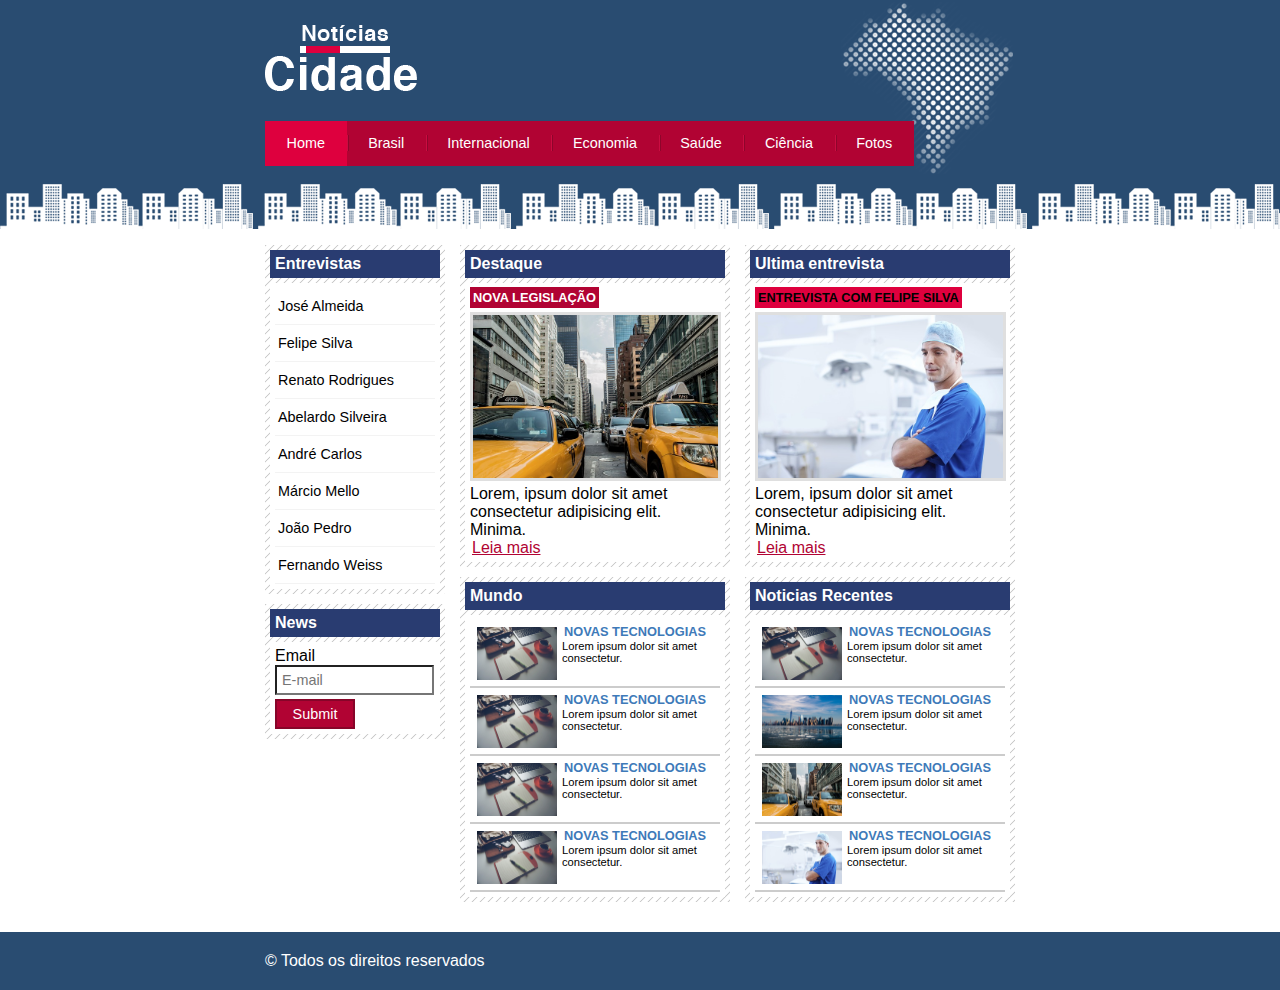
<file: index.html>
<!DOCTYPE html>
<html lang="pt-BR">
<head>
    <meta charset="UTF-8">
    <meta http-equiv="X-UA-Compatible" content="IE=edge">
    <meta name="viewport" content="width=device-width, initial-scale=1.0">
    <link rel="stylesheet" href="assets/css/style.css">
    <title> Noticia Cidade </title>
</head>
<body class="home">

    <!-- INICIO CONTAINER-->
    <div class="container">

        <!-- INICIO TOPO-->
        <div id="topo">
            <h1 class="logo">Noticias Cidade</h1>
            <ul id="navegacao">
                <li class="primeiro"><a id="home" href="index.html">Home</a></li>
                <li><a id="brasil" href="#">Brasil</a></li>
                <li><a id="internacional" href=" ">Internacional</a></li>
                <li><a id="economia" href=" ">Economia</a></li>
                <li><a id="saude" href=" ">Saúde</a></li>
                <li><a id="ciencia" href=" ">Ciência</a></li>
                <li><a id="fotos" href=" ">Fotos</a></li>
            </ul>
        </div> <!-- FIM / TOPO-->

        <!-- INICIO CONTEUDO-->
            <div id="conteudo">

            <div id="primario"> <!-- INICIO PRIMARIO -->

                <div class="caixa destaque">
                    <h2>Destaque</h2>
                    <div class="caixa-conteudo">
                        <h3>Nova legislação</h3>
                        <img class="imagem-principal" src="./assets/img/taxi.jpg" alt="imagem-taxi" width="100%">
                        <p>Lorem, ipsum dolor sit amet consectetur adipisicing elit. Minima.</p>
                        <a href="">Leia mais</a>
                    </div>
                </div>

                <div class="caixa ">
                    <h2>Mundo</h2>
                    <div class="caixa-conteudo">
                        <ul id="lista-noticias">
                            <li>
                                <a href="">
                                    <img src="./assets/img/tecnologia.jpg" width="80">
                                    <h3>Novas Tecnologias</h3>
                                    <p>Lorem ipsum dolor sit amet consectetur.</p>
                                </a>
                            </li>
                            <li>
                                <a href="">
                                    <img src="./assets/img/tecnologia.jpg" width="80">
                                    <h3>Novas Tecnologias</h3>
                                    <p>Lorem ipsum dolor sit amet consectetur.</p>
                                </a>
                            </li>
                            <li>
                                <a href="">
                                    <img src="./assets/img/tecnologia.jpg" width="80">
                                    <h3>Novas Tecnologias</h3>
                                    <p>Lorem ipsum dolor sit amet consectetur.</p>
                                </a>
                            </li>
                            <li>
                                <a href="">
                                    <img src="./assets/img/tecnologia.jpg" width="80">
                                    <h3>Novas Tecnologias</h3>
                                    <p>Lorem ipsum dolor sit amet consectetur.</p>
                                </a>
                            </li>
                        </ul>
                    </div>
                </div>

            </div> <!-- FIM / PRIMARIO -->
            
            <div id="secundario"> <!-- INICIO SECUNDARIO -->
                <div class="caixa entrevista">
                    <h2>Ultima entrevista</h2>
                    <div class="caixa-conteudo">
                        <h3>Entrevista com Felipe Silva</h3>
                        <img class="imagem-principal" src="./assets/img/doutor.jpg" alt="imagem-taxi" width="100%">
                        <p>Lorem, ipsum dolor sit amet consectetur adipisicing elit. Minima.</p>
                        <a href="">Leia mais</a>
                    </div>
                </div>

                <div class="caixa ">
                    <h2>Noticias Recentes</h2>
                    <div class="caixa-conteudo">
                        <ul id="lista-noticias">
                            <li>
                                <a href="">
                                    <img src="./assets/img/tecnologia.jpg" width="80">
                                    <h3>Novas Tecnologias</h3>
                                    <p>Lorem ipsum dolor sit amet consectetur.</p>
                                </a>
                            </li>
                            <li>
                                <a href="">
                                    <img src="./assets/img/cidade.jpg" width="80">
                                    <h3>Novas Tecnologias</h3>
                                    <p>Lorem ipsum dolor sit amet consectetur.</p>
                                </a>
                            </li>
                            <li>
                                <a href="">
                                    <img src="./assets/img/taxi.jpg" width="80">
                                    <h3>Novas Tecnologias</h3>
                                    <p>Lorem ipsum dolor sit amet consectetur.</p>
                                </a>
                            </li>
                            <li>
                                <a href="">
                                    <img src="./assets/img/doutor.jpg" width="80">
                                    <h3>Novas Tecnologias</h3>
                                    <p>Lorem ipsum dolor sit amet consectetur.</p>
                                </a>
                            </li>
                        </ul>
                    </div>
                </div>

            </div> <!-- FIM / SECUNDARIO -->

            <div id="lateral"> <!-- INICIO LATERAL -->

                <div class="caixa">
                    <h2>Entrevistas</h2>
                    <div class="caixa-conteudo">
                        <ul>
                            <li><a href="">José Almeida</a></li>
                            <li><a href="">Felipe Silva</a></li>
                            <li><a href="">Renato Rodrigues</a></li>
                            <li><a href="">Abelardo Silveira</a></li>
                            <li><a href="">André Carlos</a></li>
                            <li><a href="">Márcio Mello</a></li>
                            <li><a href="">João Pedro</a></li>
                            <li><a href="">Fernando Weiss</a></li>
                        </ul>

                    </div>
                </div>

                <div class="caixa">
                    <h2>News</h2>
                    <div class="caixa-conteudo">
                        <form action="">
                            <div>
                                <label for="email">Email</label>
                                    <input type="text" name="email" id="email" placeholder="E-mail">
                            </div>

                            <div>
                                <input class="submit" type="submit">
                            </div>
                        </form>
                    </div>
                </div>

            </div> <!-- FIM / LATERAL -->

        </div> <!-- FIM / CONTEUDO-->

    </div> <!-- FIM / CONTAINER-->
    
    <div id="container-rodape" style="clear:both" >
        <div id="rodape">
            &copy; Todos os direitos reservados
        </div>
    </div>

</body>
</html>
</file>
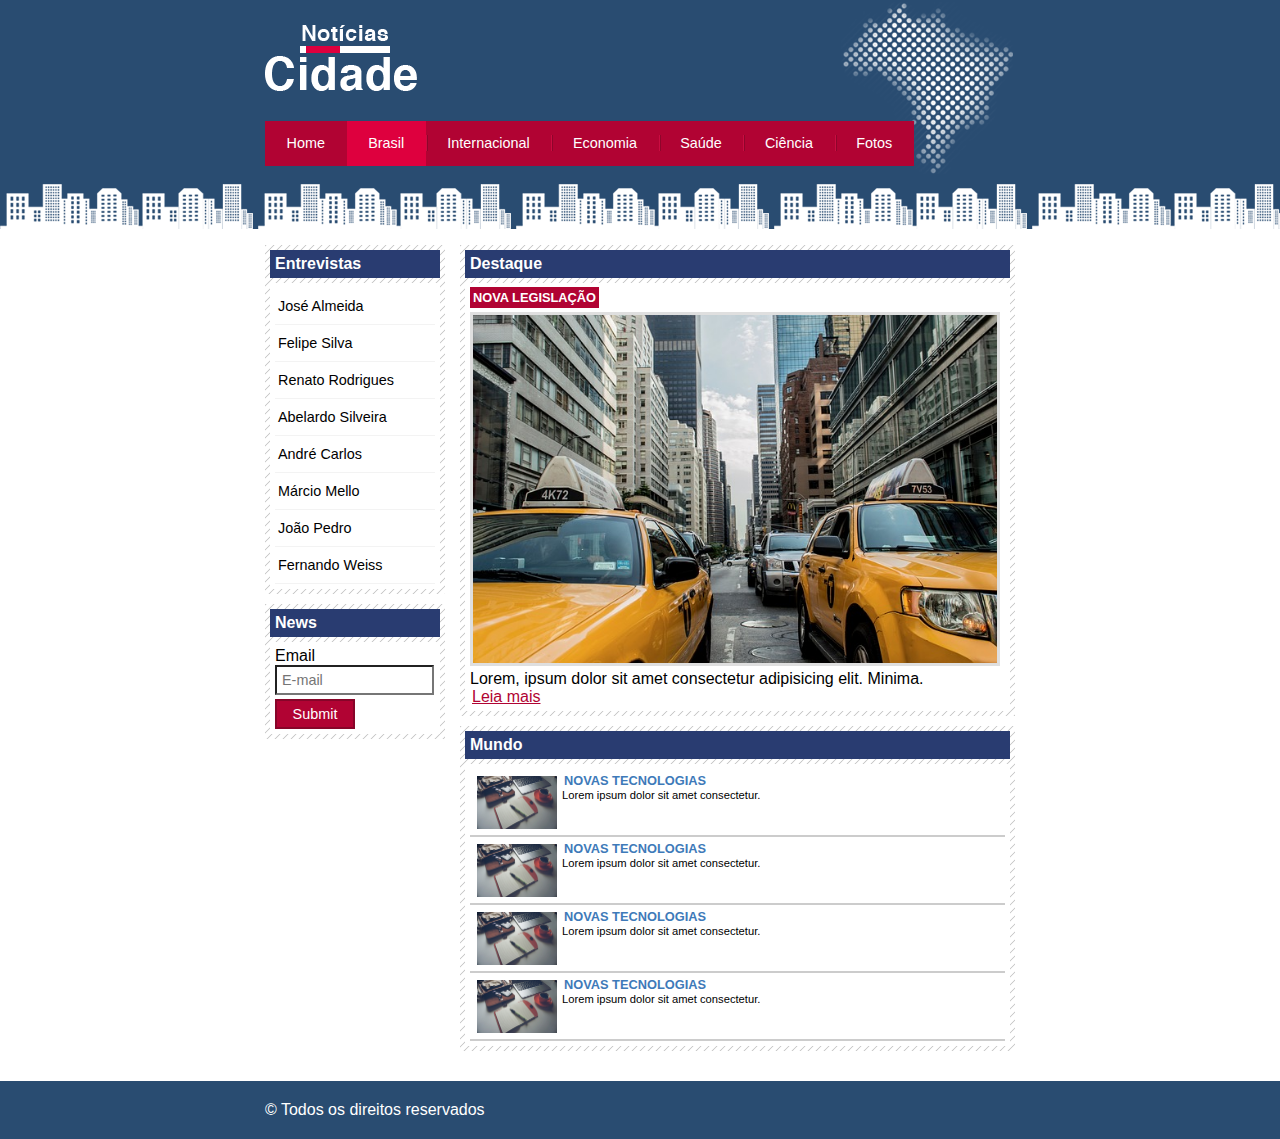
<file: brasil.html>
<!DOCTYPE html>
<html lang="pt-BR">
<head>
    <meta charset="UTF-8">
    <meta http-equiv="X-UA-Compatible" content="IE=edge">
    <meta name="viewport" content="width=device-width, initial-scale=1.0">
    <link rel="stylesheet" href="assets/css/style.css">
    <title> Noticia Cidade </title>
</head>
<body id="duas-colunas"class="brasil">

    <!-- INICIO CONTAINER-->
    <div class="container">

        <!-- INICIO TOPO-->
        <div id="topo">
            <h1 class="logo">Noticias Cidade</h1>
            <ul id="navegacao">
                <li class="primeiro"><a id="home" href="index.html">Home</a></li>
                <li><a id="brasil" href="#">Brasil</a></li>
                <li><a id="internacional" href=" ">Internacional</a></li>
                <li><a id="economia" href=" ">Economia</a></li>
                <li><a id="saude" href=" ">Saúde</a></li>
                <li><a id="ciencia" href=" ">Ciência</a></li>
                <li><a id="fotos" href="fotos.html">Fotos</a></li>
            </ul>
        </div> <!-- FIM / TOPO-->

        <!-- INICIO CONTEUDO-->
            <div id="conteudo">

            <div id="primario"> <!-- INICIO PRIMARIO -->

                <div class="caixa destaque">
                    <h2>Destaque</h2>
                    <div class="caixa-conteudo">
                        <h3>Nova legislação</h3>
                        <img class="imagem-principal" src="./assets/img/taxi.jpg" alt="imagem-taxi" width="100%">
                        <p>Lorem, ipsum dolor sit amet consectetur adipisicing elit. Minima.</p>
                        <a href="nova-legislacao.html">Leia mais</a>
                    </div>
                </div>

                <div class="caixa ">
                    <h2>Mundo</h2>
                    <div class="caixa-conteudo">
                        <ul id="lista-noticias">
                            <li>
                                <a href="">
                                    <img src="./assets/img/tecnologia.jpg" width="80">
                                    <h3>Novas Tecnologias</h3>
                                    <p>Lorem ipsum dolor sit amet consectetur.</p>
                                </a>
                            </li>
                            <li>
                                <a href="">
                                    <img src="./assets/img/tecnologia.jpg" width="80">
                                    <h3>Novas Tecnologias</h3>
                                    <p>Lorem ipsum dolor sit amet consectetur.</p>
                                </a>
                            </li>
                            <li>
                                <a href="">
                                    <img src="./assets/img/tecnologia.jpg" width="80">
                                    <h3>Novas Tecnologias</h3>
                                    <p>Lorem ipsum dolor sit amet consectetur.</p>
                                </a>
                            </li>
                            <li>
                                <a href="">
                                    <img src="./assets/img/tecnologia.jpg" width="80">
                                    <h3>Novas Tecnologias</h3>
                                    <p>Lorem ipsum dolor sit amet consectetur.</p>
                                </a>
                            </li>
                        </ul>
                    </div>
                </div>

            </div> <!-- FIM / PRIMARIO -->

            <div id="lateral"> <!-- INICIO LATERAL -->

                <div class="caixa">
                    <h2>Entrevistas</h2>
                    <div class="caixa-conteudo">
                        <ul>
                            <li><a href="">José Almeida</a></li>
                            <li><a href="">Felipe Silva</a></li>
                            <li><a href="">Renato Rodrigues</a></li>
                            <li><a href="">Abelardo Silveira</a></li>
                            <li><a href="">André Carlos</a></li>
                            <li><a href="">Márcio Mello</a></li>
                            <li><a href="">João Pedro</a></li>
                            <li><a href="">Fernando Weiss</a></li>
                        </ul>

                    </div>
                </div>

                <div class="caixa">
                    <h2>News</h2>
                    <div class="caixa-conteudo">
                        <form action="">
                            <div>
                                <label for="email">Email</label>
                                    <input type="text" name="email" id="email" placeholder="E-mail">
                            </div>

                            <div>
                                <input class="submit" type="submit">
                            </div>
                        </form>
                    </div>
                </div>

            </div> <!-- FIM / LATERAL -->

        </div> <!-- FIM / CONTEUDO-->

    </div> <!-- FIM / CONTAINER-->
    
    <div id="container-rodape" style="clear:both" >
        <div id="rodape">
            &copy; Todos os direitos reservados
        </div>
    </div>

</body>
</html>
</file>
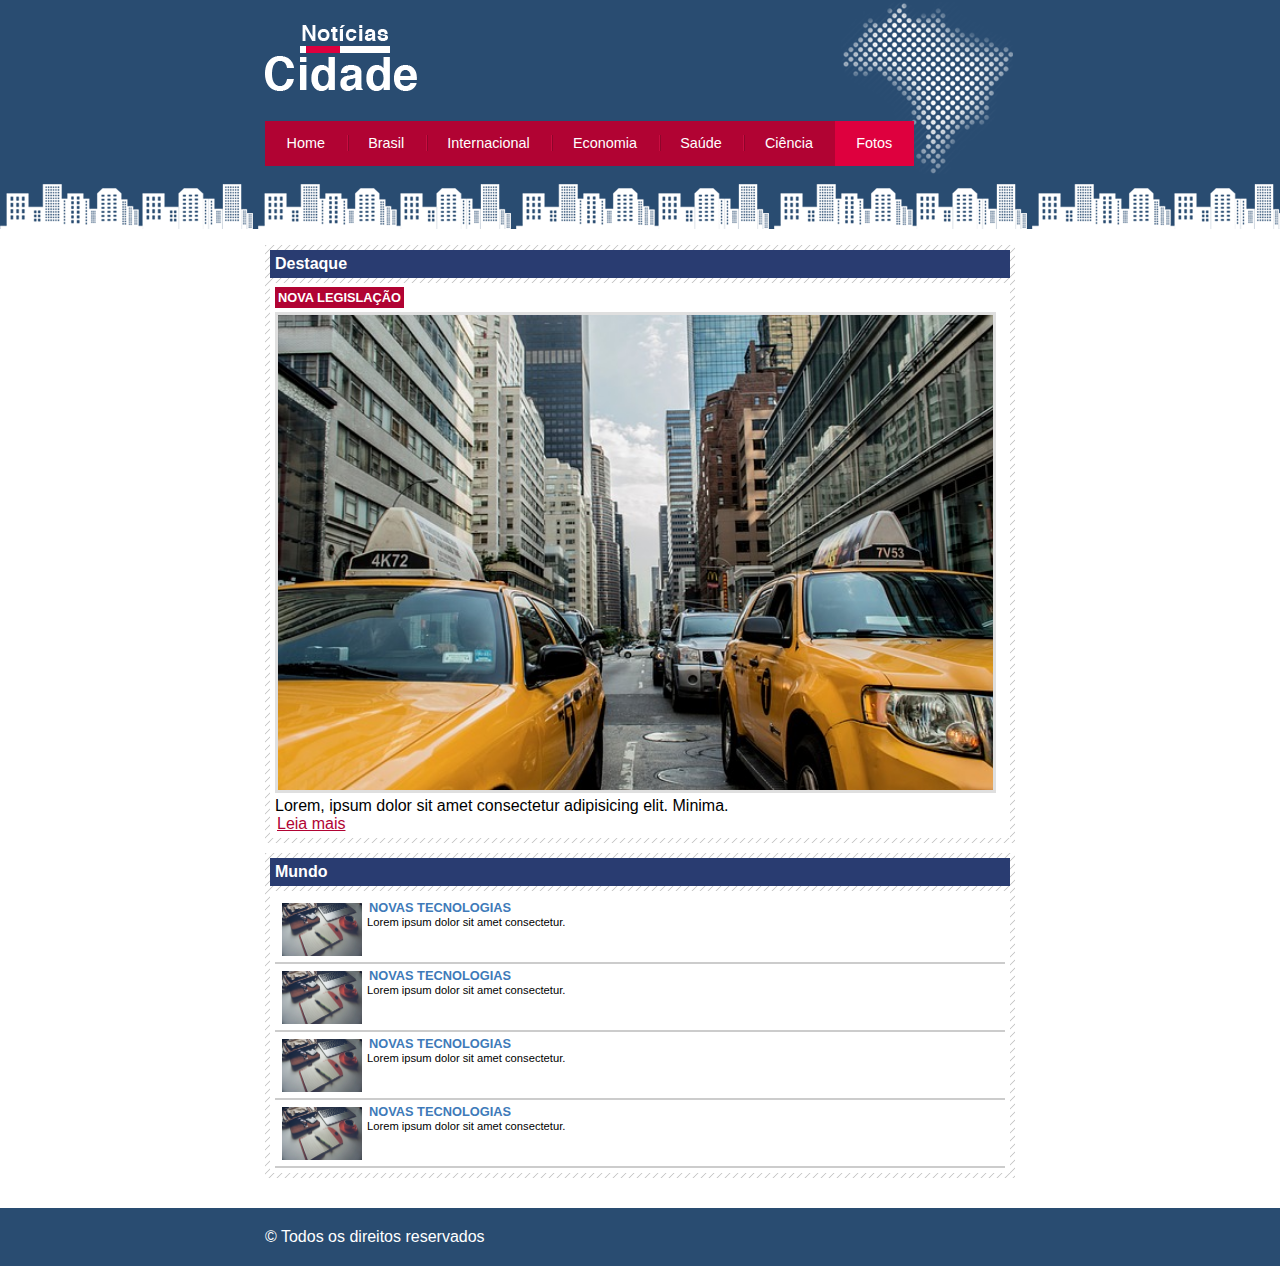
<file: fotos.html>
<!DOCTYPE html>
<html lang="pt-BR">
<head>
    <meta charset="UTF-8">
    <meta http-equiv="X-UA-Compatible" content="IE=edge">
    <meta name="viewport" content="width=device-width, initial-scale=1.0">
    <link rel="stylesheet" href="assets/css/style.css">
    <title> Noticia Cidade </title>
</head>
<body id="uma-coluna"class="fotos">

    <!-- INICIO CONTAINER-->
    <div class="container">

        <!-- INICIO TOPO-->
        <div id="topo">
            <h1 class="logo">Noticias Cidade</h1>
            <ul id="navegacao">
                <li class="primeiro"><a id="home" href="index.html">Home</a></li>
                <li><a id="brasil" href="brasil.html">Brasil</a></li>
                <li><a id="internacional" href=" ">Internacional</a></li>
                <li><a id="economia" href=" ">Economia</a></li>
                <li><a id="saude" href=" ">Saúde</a></li>
                <li><a id="ciencia" href=" ">Ciência</a></li>
                <li><a id="fotos" href="#">Fotos</a></li>
            </ul>
        </div> <!-- FIM / TOPO-->

        <!-- INICIO CONTEUDO-->
            <div id="conteudo">

            <div id="primario"> <!-- INICIO PRIMARIO -->

                <div class="caixa destaque">
                    <h2>Destaque</h2>
                    <div class="caixa-conteudo">
                        <h3>Nova legislação</h3>
                        <img class="imagem-principal" src="./assets/img/taxi.jpg" alt="imagem-taxi" width="100%">
                        <p>Lorem, ipsum dolor sit amet consectetur adipisicing elit. Minima.</p>
                        <a href="nova-legislacao.html">Leia mais</a>
                    </div>
                </div>

                <div class="caixa ">
                    <h2>Mundo</h2>
                    <div class="caixa-conteudo">
                        <ul id="lista-noticias">
                            <li>
                                <a href="">
                                    <img src="./assets/img/tecnologia.jpg" width="80">
                                    <h3>Novas Tecnologias</h3>
                                    <p>Lorem ipsum dolor sit amet consectetur.</p>
                                </a>
                            </li>
                            <li>
                                <a href="">
                                    <img src="./assets/img/tecnologia.jpg" width="80">
                                    <h3>Novas Tecnologias</h3>
                                    <p>Lorem ipsum dolor sit amet consectetur.</p>
                                </a>
                            </li>
                            <li>
                                <a href="">
                                    <img src="./assets/img/tecnologia.jpg" width="80">
                                    <h3>Novas Tecnologias</h3>
                                    <p>Lorem ipsum dolor sit amet consectetur.</p>
                                </a>
                            </li>
                            <li>
                                <a href="">
                                    <img src="./assets/img/tecnologia.jpg" width="80">
                                    <h3>Novas Tecnologias</h3>
                                    <p>Lorem ipsum dolor sit amet consectetur.</p>
                                </a>
                            </li>
                        </ul>
                    </div>
                </div>

            </div> <!-- FIM / PRIMARIO -->

        </div> <!-- FIM / CONTEUDO-->

    </div> <!-- FIM / CONTAINER-->
    
    <div id="container-rodape" style="clear:both" >
        <div id="rodape">
            &copy; Todos os direitos reservados
        </div>
    </div>

</body>
</html>
</file>
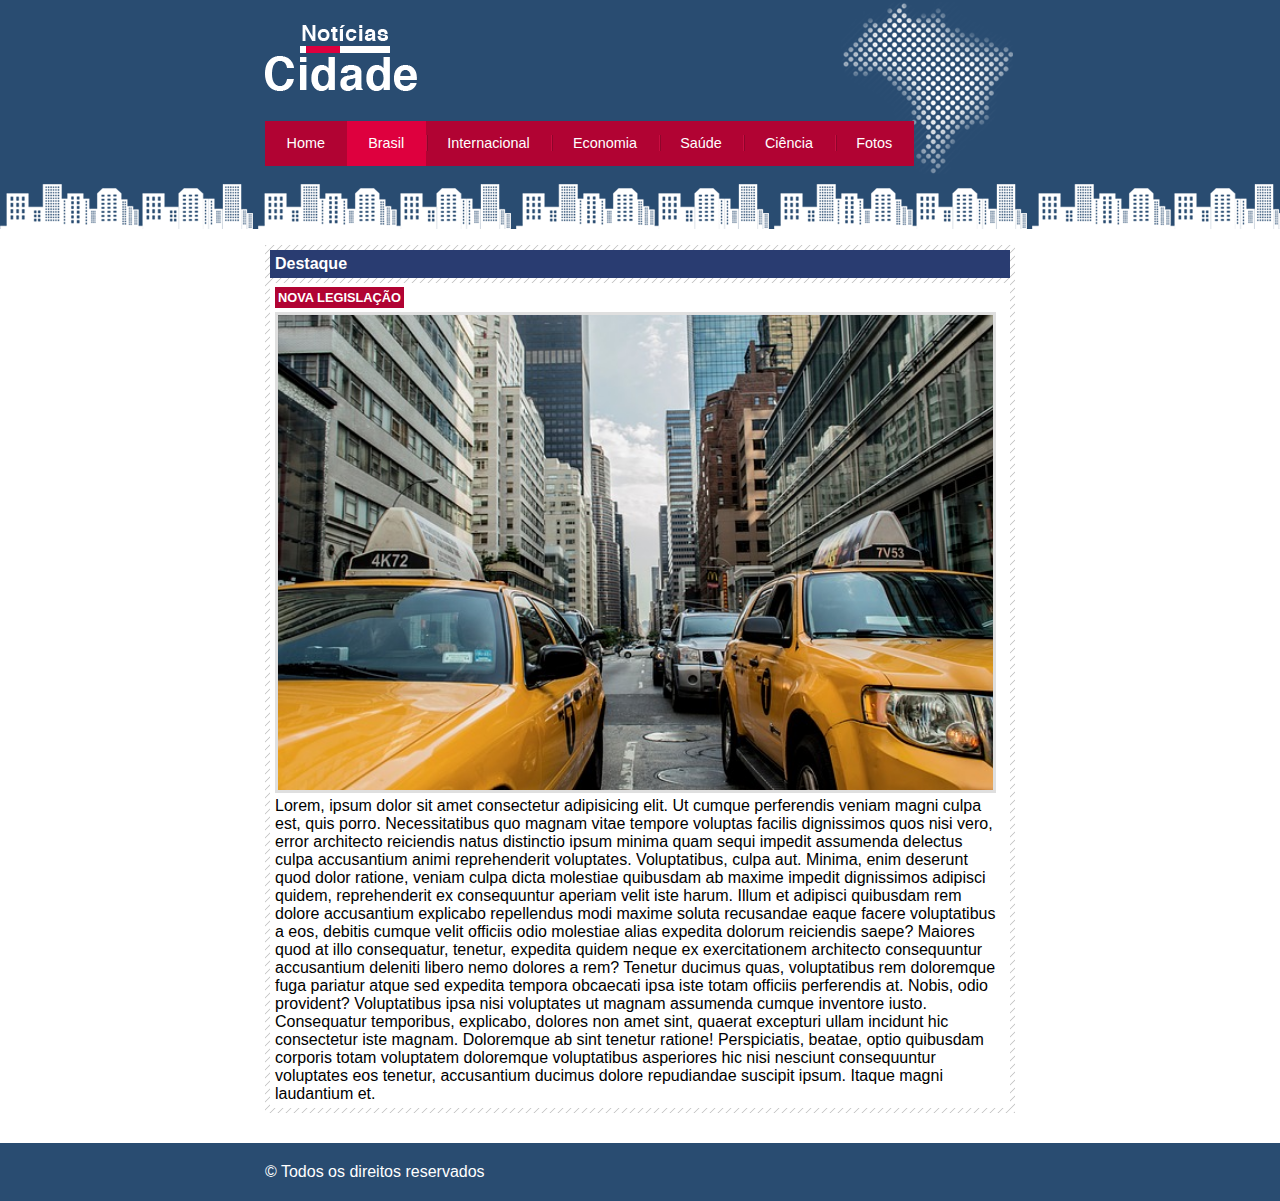
<file: nova-legislacao.html>
<!DOCTYPE html>
<html lang="pt-BR">
<head>
    <meta charset="UTF-8">
    <meta http-equiv="X-UA-Compatible" content="IE=edge">
    <meta name="viewport" content="width=device-width, initial-scale=1.0">
    <link rel="stylesheet" href="assets/css/style.css">
    <title> Noticia Cidade </title>
</head>
<body id="uma-coluna"class="brasil">

    <!-- INICIO CONTAINER-->
    <div class="container">

        <!-- INICIO TOPO-->
        <div id="topo">
            <h1 class="logo">Noticias Cidade</h1>
            <ul id="navegacao">
                <li class="primeiro"><a id="home" href="index.html">Home</a></li>
                <li><a id="brasil" href="brasil.html">Brasil</a></li>
                <li><a id="internacional" href=" ">Internacional</a></li>
                <li><a id="economia" href=" ">Economia</a></li>
                <li><a id="saude" href=" ">Saúde</a></li>
                <li><a id="ciencia" href=" ">Ciência</a></li>
                <li><a id="fotos" href="#">Fotos</a></li>
            </ul>
        </div> <!-- FIM / TOPO-->

        <!-- INICIO CONTEUDO-->
            <div id="conteudo">

            <div id="primario"> <!-- INICIO PRIMARIO -->

                <div class="caixa destaque">
                    <h2>Destaque</h2>
                    <div class="caixa-conteudo">
                        <h3>Nova legislação</h3>
                        <img class="imagem-principal" src="./assets/img/taxi.jpg" alt="imagem-taxi" width="100%">
                        <p>Lorem, ipsum dolor sit amet consectetur adipisicing elit. Ut cumque perferendis veniam magni culpa est, quis porro. Necessitatibus quo magnam vitae tempore voluptas facilis dignissimos quos nisi vero, error architecto reiciendis natus distinctio ipsum minima quam sequi impedit assumenda delectus culpa accusantium animi reprehenderit voluptates. Voluptatibus, culpa aut. Minima, enim deserunt quod dolor ratione, veniam culpa dicta molestiae quibusdam ab maxime impedit dignissimos adipisci quidem, reprehenderit ex consequuntur aperiam velit iste harum. Illum et adipisci quibusdam rem dolore accusantium explicabo repellendus modi maxime soluta recusandae eaque facere voluptatibus a eos, debitis cumque velit officiis odio molestiae alias expedita dolorum reiciendis saepe? Maiores quod at illo consequatur, tenetur, expedita quidem neque ex exercitationem architecto consequuntur accusantium deleniti libero nemo dolores a rem? Tenetur ducimus quas, voluptatibus rem doloremque fuga pariatur atque sed expedita tempora obcaecati ipsa iste totam officiis perferendis at. Nobis, odio provident? Voluptatibus ipsa nisi voluptates ut magnam assumenda cumque inventore iusto. Consequatur temporibus, explicabo, dolores non amet sint, quaerat excepturi ullam incidunt hic consectetur iste magnam. Doloremque ab sint tenetur ratione! Perspiciatis, beatae, optio quibusdam corporis totam voluptatem doloremque voluptatibus asperiores hic nisi nesciunt consequuntur voluptates eos tenetur, accusantium ducimus dolore repudiandae suscipit ipsum. Itaque magni laudantium et.</p>
                    </div>
                </div>

            </div> <!-- FIM / PRIMARIO -->

        </div> <!-- FIM / CONTEUDO-->

    </div> <!-- FIM / CONTAINER-->
    
    <div id="container-rodape" style="clear:both" >
        <div id="rodape">
            &copy; Todos os direitos reservados
        </div>
    </div>

</body>
</html>
</file>
<file: assets/css/style.css>
/* ---------- ESTRUTURA DO SITE ---------- */

*{
    margin: 0;
    padding: 0;
}
    
body{
        font-family: "Trebuchet MS", Helvetica, sans-serif;
        background: #fff url(../img/fundo.png);
        background-repeat: repeat-x;
}

.container{
    width: 750px;
    margin: 0 auto;
}

#topo{
    height: 150px;
    padding-top: 25px;
    background: url(../img/detalhe-topo.png) no-repeat right top;
    /* border: 1px solid red; */
}

.logo{
    width: 152px;
    height: 66px;
    background: url(../img/logo.png) no-repeat center;
    text-indent: -3000px;
}


/* ---------- BARRA DE NAVEGAÇÃO ---------- */

a:link, a:visited{
    color:#b10333;
    padding: 2px;
}

a:hover{
    color:#e50040
}

ul{
    margin: 0;
    padding: 0;
    list-style: none;
}

#topo ul{
    background: #b10333;
    margin-top: 30px;
    float:left;
}
#topo ul li{
    float: left;
}

#topo ul a{
    font-size: 0.9em;
    display: block;
    padding: 0.5em 1.5em;
    line-height: 2.1em;
    text-decoration: none;
    color: white;
    background: url(../img/divisor.png) no-repeat left center;
}
#topo ul .primeiro a {
    background: none;
}

#topo ul a:hover{
    color: #69001d
}

body.home #navegacao a#home,
body.brasil #navegacao a#brasil,
body.internacional #navegacao a#internacional,
body.economia #navegacao a#economia,
body.saude #navegacao a#saude,
body.ciencia #navegacao a#ciencia,
body.fotos #navegacao a#fotos {
    color: #fff;
    background: #de003e;
    cursor:text;
}


/* ---------- CONFIGURA LAYOUTT DE TRÊS COLUNAS ---------- */

#conteudo {
    margin-top: 60px;
    background: #f5f5f5;
}

#lateral{
    width: 180px;
    float: left;
    margin: 0 0 20px -750px;
}

#primario{
    width: 270px;
    float: left;
    margin: 0 0 20px 195px;
}

#duas-colunas #primario{
    width: 555px;
}

#uma-coluna #primario{
    width: 750px;
    margin: 0 0 20px 0;
}

#secundario{
    width: 270px;
    float: left;
    margin: 0 0 20px 15px;
}

/* CAIXA */ 
.caixa {
    margin: 10px 0;
    padding: 5px;
    background: #f3f3f3 url(../img/fundo-caixa.png);
}

h2{
    font-size: 1em;
    background: #293c71;
    color: #ffff;
    padding: 5px;
}

.caixa-conteudo{
    background: #fff;
    padding: 5px;
    margin-top: 5px;
}

/* ---------- FORMATAR MENU LATERAL ---------- */

#lateral ul a{
    font-size: 0.9em;
    padding: 3px;
    display: block;
    line-height: 30px;
    color: #000;
    text-decoration: none;
    border-bottom: 1px solid #f3f3f3;
}

#lateral ul a:hover{
    background:#f9f9f9 url(../img/marcador.png) no-repeat left center;
    padding-left: 20px;
    color: #a1a1a1;
    box-shadow: 2px 2px 6px #000;
}

/* ---------- FORMATAR FORMULARIOS ---------- */ 

label {
    display: block;
    cursor: pointer;
}

input{
    padding: 5px;
    width: 145px;
    font-size: 0.9em;
    background-color: #fff;
}

input.submit{
    width: 80px;
    color: #fff;
    background-color: #b10333;
    border: 2px solid #870529;
    cursor: pointer;
    margin-top: 4px;
}

/* ---------- FORMATANDO IMAGEM ---------- */ 

img.imagem-principal{
    width: 98%;
    border: 3px solid #dfdfdf;
    margin-top: 6px;
}

/* formatando cabecalho*/

h3{
    text-transform: uppercase;
    display: inline;
    font-size: 0.8em;
    padding: 3px;
}

.destaque h3{
    background: #b10333;
    color: #fff;
}

.entrevista h3{
    background: #de003e;
    color: #000;

}

/* ---------- FORMATANDO LISTA DE NOTICIAS ---------- */ 
#lista-noticias li {
    padding: 2px;
    height: 62px;
    border-bottom: 2px solid #ccc;
}
#lista-noticias li a img {
    float: left;
    margin: 5px;
}

#lista-noticias li a{
    text-decoration: none;
}

#lista-noticias li a h3{
    font-size: 0.8em;
    padding: 0;
    color:#3e7ab9
}

#lista-noticias li a p{
    font-size: 0.7em;
    color: #000;
}

#lista-noticias li:hover{
    background: #eee;
    box-shadow: 2px 2px 6px #000;
    cursor: pointer;
}



/* ---------- RODAPE ---------- */ 

#container-rodape{
    background: #294c71;
    padding: 20px;
}

#rodape{
    width: 750px;
    margin: 0 auto;
    color: white;
}
</file>
